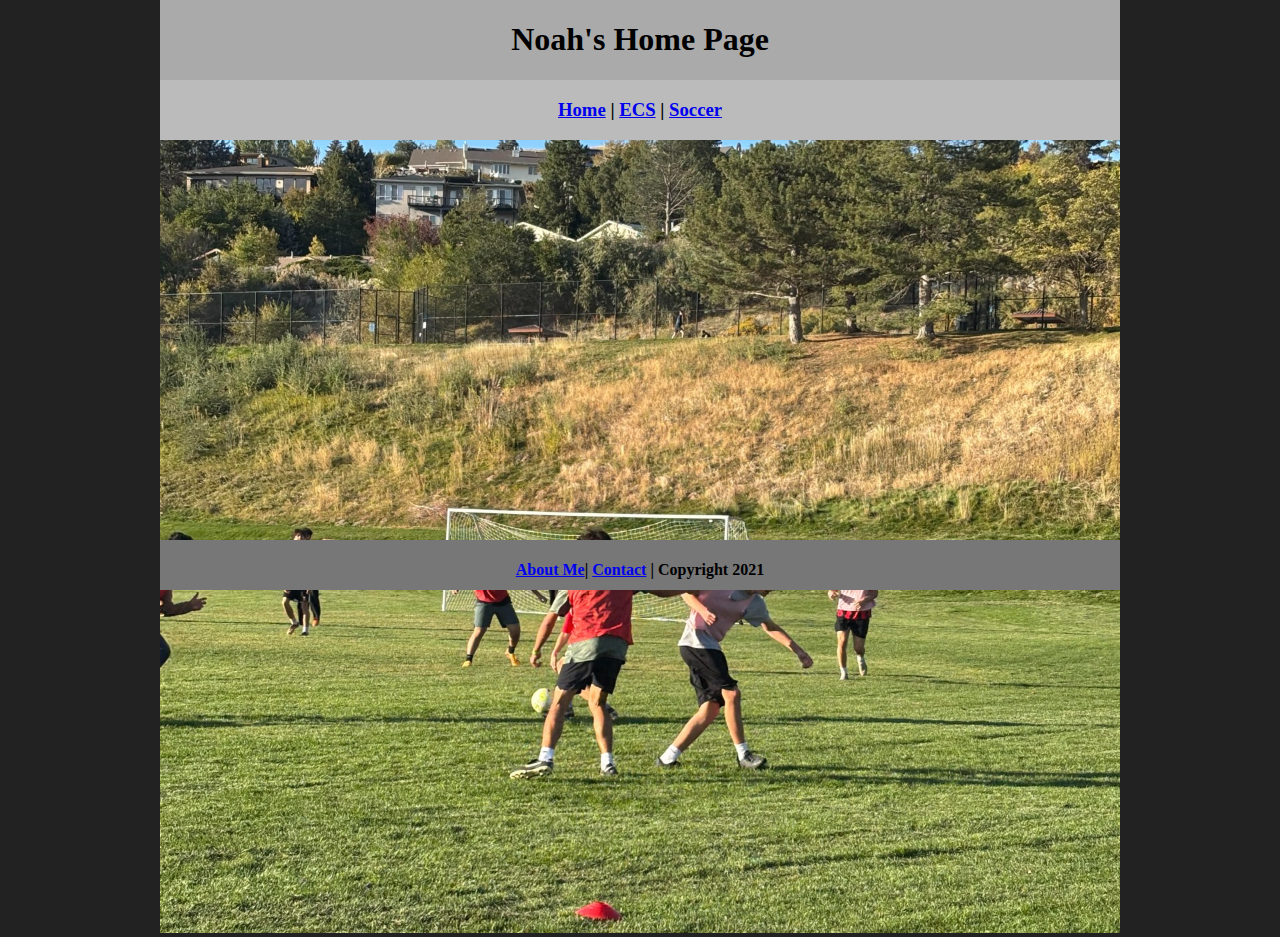
<file: index.html>
<!DOCTYPE html>
<html class="homePage">
<head>
	<!-- This is a comment! Text here will be ignored by the browser. -->
	<meta charset="UTF-8">
	<title>Noah's Home Page</title>
	<link href="myCSS.css" rel="stylesheet" type="text/css">
</head>
<body>
<div class="container">
  <div class="header">
  	<h1>Noah's Home Page</h1>
  </div>
  <div class="nav">
    <h3> <a href="index.html">Home</a> | <a href="ecs/index.html">ECS</a> | <a href="soccer/index.html">Soccer</a> </h3>
  </div>
  <div class="content">
	  <img src="images/Soccer 2.jpg" alt="Welcome" width="960" >
  </div>
  <div class="footer">
    <h4><a href="aboutme.html">About Me</a>| <a href="mailto:9660794@graniteschools.org">Contact</a> | Copyright 2021</h4>
  </div>
</div>
</body>
</html>
</file>
<file: myCSS.css>
@charset "UTF-8";
/* This is a comment! Text here will be ignored by the browser. */
body {
	margin: 0 auto;
}
.homePage {
	background: #222222;
}
.container {
	width: 960px;
	margin: 0 auto;
}
.header {
	background: #AAAAAA;
	text-align: center;
	margin: 0px;
	padding: 5;
	float: left;
	width: 100%;
	height: 80px;
	
}
.nav {
	background: #BBBBBB;
	margin: 0px;
	padding: 5;
	float: left;
	width: 100%;
	height: 60px;
	text-align: center;
}
.content {
	background: #EEEEEE;
	margin: 0px;
	float: left;
	width: 100%;
	height: 400px;
	text-align: center;
}
.footer {
	background: #777777;
	margin: 0px;
	float: left;
	width: 100%;
	height: 50px;
	text-align: center;
}
</file>
